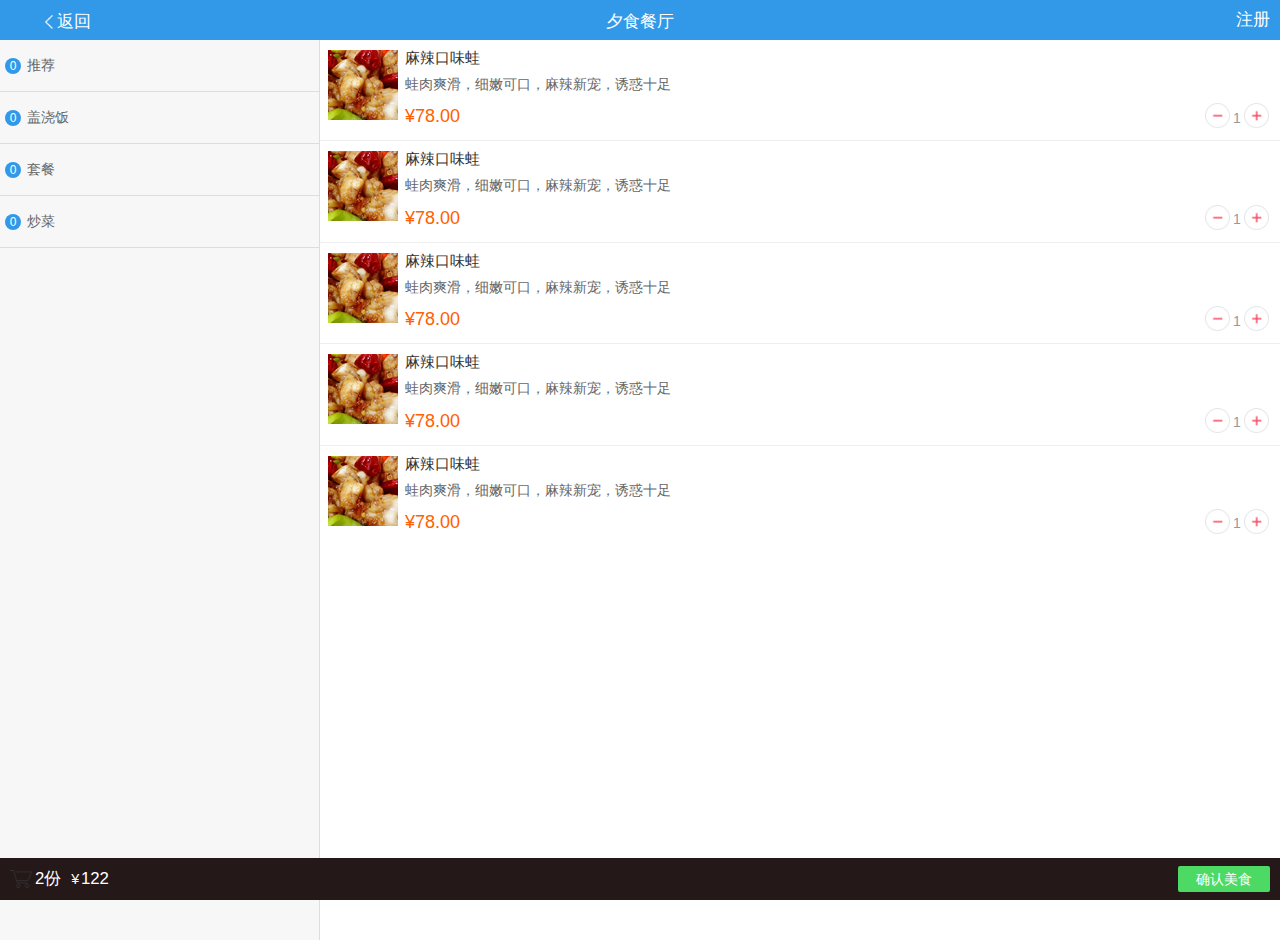
<file: index.html>
<!DOCTYPE html>
<html ng-app="xs" ng-class="{'body-white':1}">
<head>
    <meta charset="UTF-8">
    <meta name="viewport" content="width=device-width, initial-scale=1,user-scalable=no">
    <title>夕食餐厅</title>
    <link rel="stylesheet" href="style/reset.css"/>
    <link rel="stylesheet" href="style/css.css"/>
</head>
<body>
<div ng-controller="rootCtrl">
    <div ng-view>
        <header class="xs-header">
            <a class="xs-header-back"><span></span>返回</a>

            <div class="xs-header-title flex">
                <span class="header-rst-name">夕食餐厅</span>
            </div>
            <a class="xs-header-helper">注册</a>
        </header>
        <section class="xs-content">
            <aside class="xs-rst-menu" skate-shoes="menu">
                <ul>
                    <menu-nav class="xs-rst-menu-item" ng-class="{active:0}">
                        <span class="xs-rst-menu-tip">0</span>
                        <span>推荐</span>
                    </menu-nav>
                    <menu-nav class="xs-rst-menu-item" ng-class="{active:0}">
                        <span class="xs-rst-menu-tip">0</span>
                        <span>盖浇饭</span>
                    </menu-nav>
                    <menu-nav class="xs-rst-menu-item" ng-class="{active:1}">
                        <span class="xs-rst-menu-tip">0</span>
                        <span>套餐</span>
                    </menu-nav>
                    <menu-nav class="xs-rst-menu-item" ng-class="{active:0}">
                        <span class="xs-rst-menu-tip">0</span>
                        <span>炒菜</span>
                    </menu-nav>
                </ul>
            </aside>
            <section class="xs-rst-dish-list" skate-shoes="menuList">
                <section>
                    <menu-list>
                        <div class="xs-dish-container">
                            <img src="images/mlkww70_70.png" width="70" height="70">

                            <div class="xs-dish-body">
                                <p class="xs-dish-name">麻辣口味蛙</p>

                                <p class="xs-dish-description">蛙肉爽滑，细嫩可口，麻辣新宠，诱惑十足</p>

                                <div class="xs-dish-footer">
                                    <span class="xs-dish-price">¥78.00</span>

                                    <div class="xs-dish-control">
                                        <span class="btn xs-dish-decrease"></span>
                                        <span class="xs-dish-count">1</span>
                                        <span class="btn xs-dish-add"></span>
                                    </div>
                                </div>
                            </div>
                        </div>
                        <div class="xs-dish-container">
                            <img src="images/mlkww70_70.png" width="70" height="70">

                            <div class="xs-dish-body">
                                <p class="xs-dish-name">麻辣口味蛙</p>

                                <p class="xs-dish-description">蛙肉爽滑，细嫩可口，麻辣新宠，诱惑十足</p>

                                <div class="xs-dish-footer">
                                    <span class="xs-dish-price">¥78.00</span>

                                    <div class="xs-dish-control">
                                        <span class="btn xs-dish-decrease"></span>
                                        <span class="xs-dish-count">1</span>
                                        <span class="btn xs-dish-add"></span>
                                    </div>
                                </div>
                            </div>
                        </div>
                        <div class="xs-dish-container">
                            <img src="images/mlkww70_70.png" width="70" height="70">

                            <div class="xs-dish-body">
                                <p class="xs-dish-name">麻辣口味蛙</p>

                                <p class="xs-dish-description">蛙肉爽滑，细嫩可口，麻辣新宠，诱惑十足</p>

                                <div class="xs-dish-footer">
                                    <span class="xs-dish-price">¥78.00</span>

                                    <div class="xs-dish-control">
                                        <span class="btn xs-dish-decrease"></span>
                                        <span class="xs-dish-count">1</span>
                                        <span class="btn xs-dish-add"></span>
                                    </div>
                                </div>
                            </div>
                        </div>
                        <div class="xs-dish-container">
                            <img src="images/mlkww70_70.png" width="70" height="70">

                            <div class="xs-dish-body">
                                <p class="xs-dish-name">麻辣口味蛙</p>

                                <p class="xs-dish-description">蛙肉爽滑，细嫩可口，麻辣新宠，诱惑十足</p>

                                <div class="xs-dish-footer">
                                    <span class="xs-dish-price">¥78.00</span>

                                    <div class="xs-dish-control">
                                        <span class="btn xs-dish-decrease"></span>
                                        <span class="xs-dish-count">1</span>
                                        <span class="btn xs-dish-add"></span>
                                    </div>
                                </div>
                            </div>
                        </div>
                        <div class="xs-dish-container">
                            <img src="images/mlkww70_70.png" width="70" height="70">

                            <div class="xs-dish-body">
                                <p class="xs-dish-name">麻辣口味蛙</p>

                                <p class="xs-dish-description">蛙肉爽滑，细嫩可口，麻辣新宠，诱惑十足</p>

                                <div class="xs-dish-footer">
                                    <span class="xs-dish-price">¥78.00</span>

                                    <div class="xs-dish-control">
                                        <span class="btn xs-dish-decrease"></span>
                                        <span class="xs-dish-count">1</span>
                                        <span class="btn xs-dish-add"></span>
                                    </div>
                                </div>
                            </div>
                        </div>
                    </menu-list>
                </section>
            </section>
            <a class="xs-menu-cart">
                <div class="xs-menu-cart-summary">
                    <span class="cart-bg"></span>
                    <span class="cart-count">2份</span>
                    <span class="cart-price">122</span>
                </div>
                <div class="xs-menu-checkout">
                    确认美食
                </div>
            </a>
        </section>
    </div>
</div>

<script type="text/ng-template" id="menuList.html">
    <header class="xs-header">
        <a class="xs-header-back"><span></span>返回</a>

        <div class="xs-header-title flex">
            <span class="header-rst-name">夕食餐厅</span>
        </div>
    </header>
    <section class="xs-content">
        <aside class="xs-rst-menu" skate-shoes="menu">
            <ul>
                <menu-nav class="xs-rst-menu-item" ng-class="{active:0}">
                    <span class="xs-rst-menu-tip">0</span>
                    <span>推荐</span>
                </menu-nav>
            </ul>
        </aside>
    </section>
    <section class="xs-rst-dish-list" skate-shoes="menuList">
        <section>
            <menu-list>
                <div class="xs-dish-container">
                    <img src="images/mlkww70_70.png" width="70" height="70">

                    <div class="xs-dish-body">
                        <p class="xs-dish-name">麻辣口味蛙</p>

                        <p class="xs-dish-description">蛙肉爽滑，细嫩可口，麻辣新宠，诱惑十足</p>

                        <div class="xs-dish-footer">
                            <span class="xs-dish-price">¥78.00</span>

                            <div class="xs-dish-control">
                                <span class="btn xs-dish-decrease"></span>
                                <span class="xs-dish-count">1</span>
                                <span class="btn xs-dish-add"></span>
                            </div>
                        </div>
                    </div>
                </div>
            </menu-list>
        </section>
    </section>
</script>

<script type="text/ng-template" id="order.html">

</script>
<script src="scripts/jquery-2.1.4.js"></script>
<script src="scripts/lib.js"></script>
<script src="scripts/tpl.js"></script>
<script src="scripts/biz.js"></script>
</body>
</html>
</file>
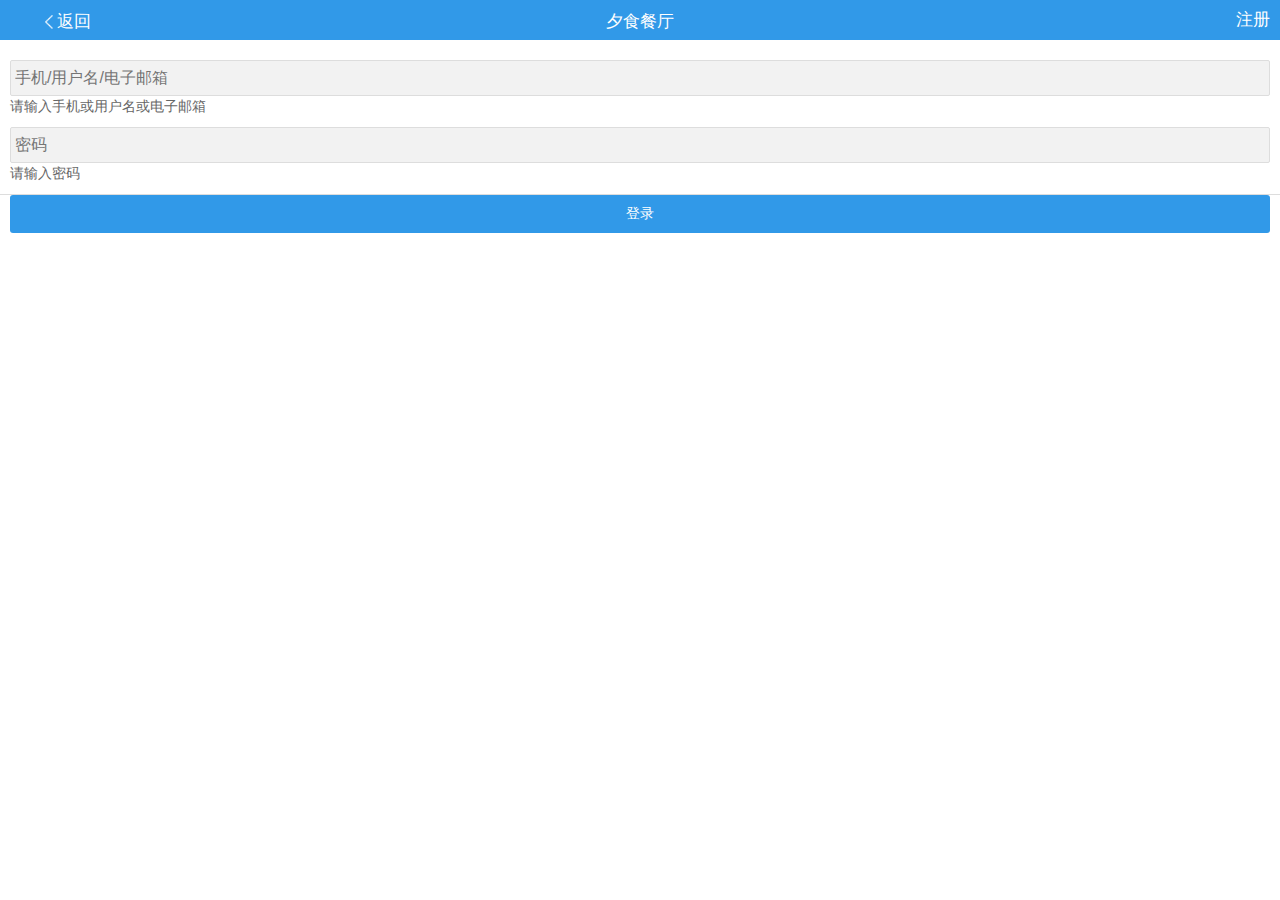
<file: login.html>
<!DOCTYPE html>
<html ng-app="xs" ng-class="{'body-white':1}">
<head>
    <meta charset="UTF-8">
    <meta name="viewport" content="width=device-width, initial-scale=1,user-scalable=no">
    <title>夕食餐厅</title>
    <link rel="stylesheet" href="style/reset.css"/>
    <link rel="stylesheet" href="style/css.css"/>
</head>
<body ng-controller="rootCtrl">
<div ng-view>
    <header class="xs-header">
        <a class="xs-header-back"><span></span>返回</a>

        <div class="xs-header-title flex">
            <span class="header-rst-name">夕食餐厅</span>
        </div>
        <a class="xs-header-helper">注册</a>
    </header>
    <form class="logreg-form ng-pristine ng-scope ng-invalid ng-invalid-required ng-valid-minlength ng-valid-maxlength"
          name="loginform" novalidate>
        <div class="logreg-inputs">
            <div class="input-group"
                 ng-class="{'ui_error': loginform.username.$invalid &amp;&amp; loginform.username.$dirty &amp;&amp; invalidusername}">
                <input class="ui-input ng-pristine ng-valid ng-valid-required ng-touched" type="text"
                       ng-model="user.username" name="username" placeholder="手机/用户名/电子邮箱" ng-blur="message('username')"
                       required="" auto-fill-sync="">

                <p class="input-tip">请输入手机或用户名或电子邮箱</p></div>
            <div class="input-group"
                 ng-class="{'ui_error': loginform.password.$invalid &amp;&amp; loginform.password.$dirty &amp;&amp; invalidpassword}">
                <input class="ui-input ng-pristine ng-invalid ng-invalid-required ng-touched" type="password"
                       ng-model="user.password" name="password" placeholder="密码" required=""
                       ng-blur="message('password')" auto-fill-sync="">

                <p class="input-tip">请输入密码</p></div>
            <!--<div class="input-group captcha-group"
                 ng-class="{'ui_error': loginform.captcha.$invalid &amp;&amp; loginform.captcha.$dirty &amp;&amp; invalidcaptcha}">
                <input class="ui-input captcha-input ng-pristine ng-untouched ng-invalid ng-invalid-required ng-valid-minlength ng-valid-maxlength"
                       type="text" placeholder="验证码" autocomplete="off" ng-model="user.captcha_code" name="captcha"
                       required="" maxlength="4" ng-minlength="4" ng-blur="message('captcha')"> <img
                    class="captcha-image" alt="验证码" title="请输入验证码" ng-click="refreshCode()"
                    ng-src="/restapi/v1/captchas/0905d3fc87c54925057321899e89d1d2de933d39"
                    src="/restapi/v1/captchas/0905d3fc87c54925057321899e89d1d2de933d39">

                <div class="captcha-change"><p>看不清？</p><a href="JavaScript:" ng-click="refreshCode()">换一张</a></div>
                <p class="input-tip">请正确输入验证码</p>
            </div>-->
        </div>
        <button class="ui-btn logreg-btn" ng-click="login()" ng-disabled="loginform.$invalid" disabled="disabled">登录
        </button>
    </form>
</div>

<script src="scripts/jquery-2.1.4.js"></script>
<script src="scripts/lib.js"></script>
<script src="scripts/tpl.js"></script>
<script src="scripts/biz.js"></script>
</body>
</html>
</file>
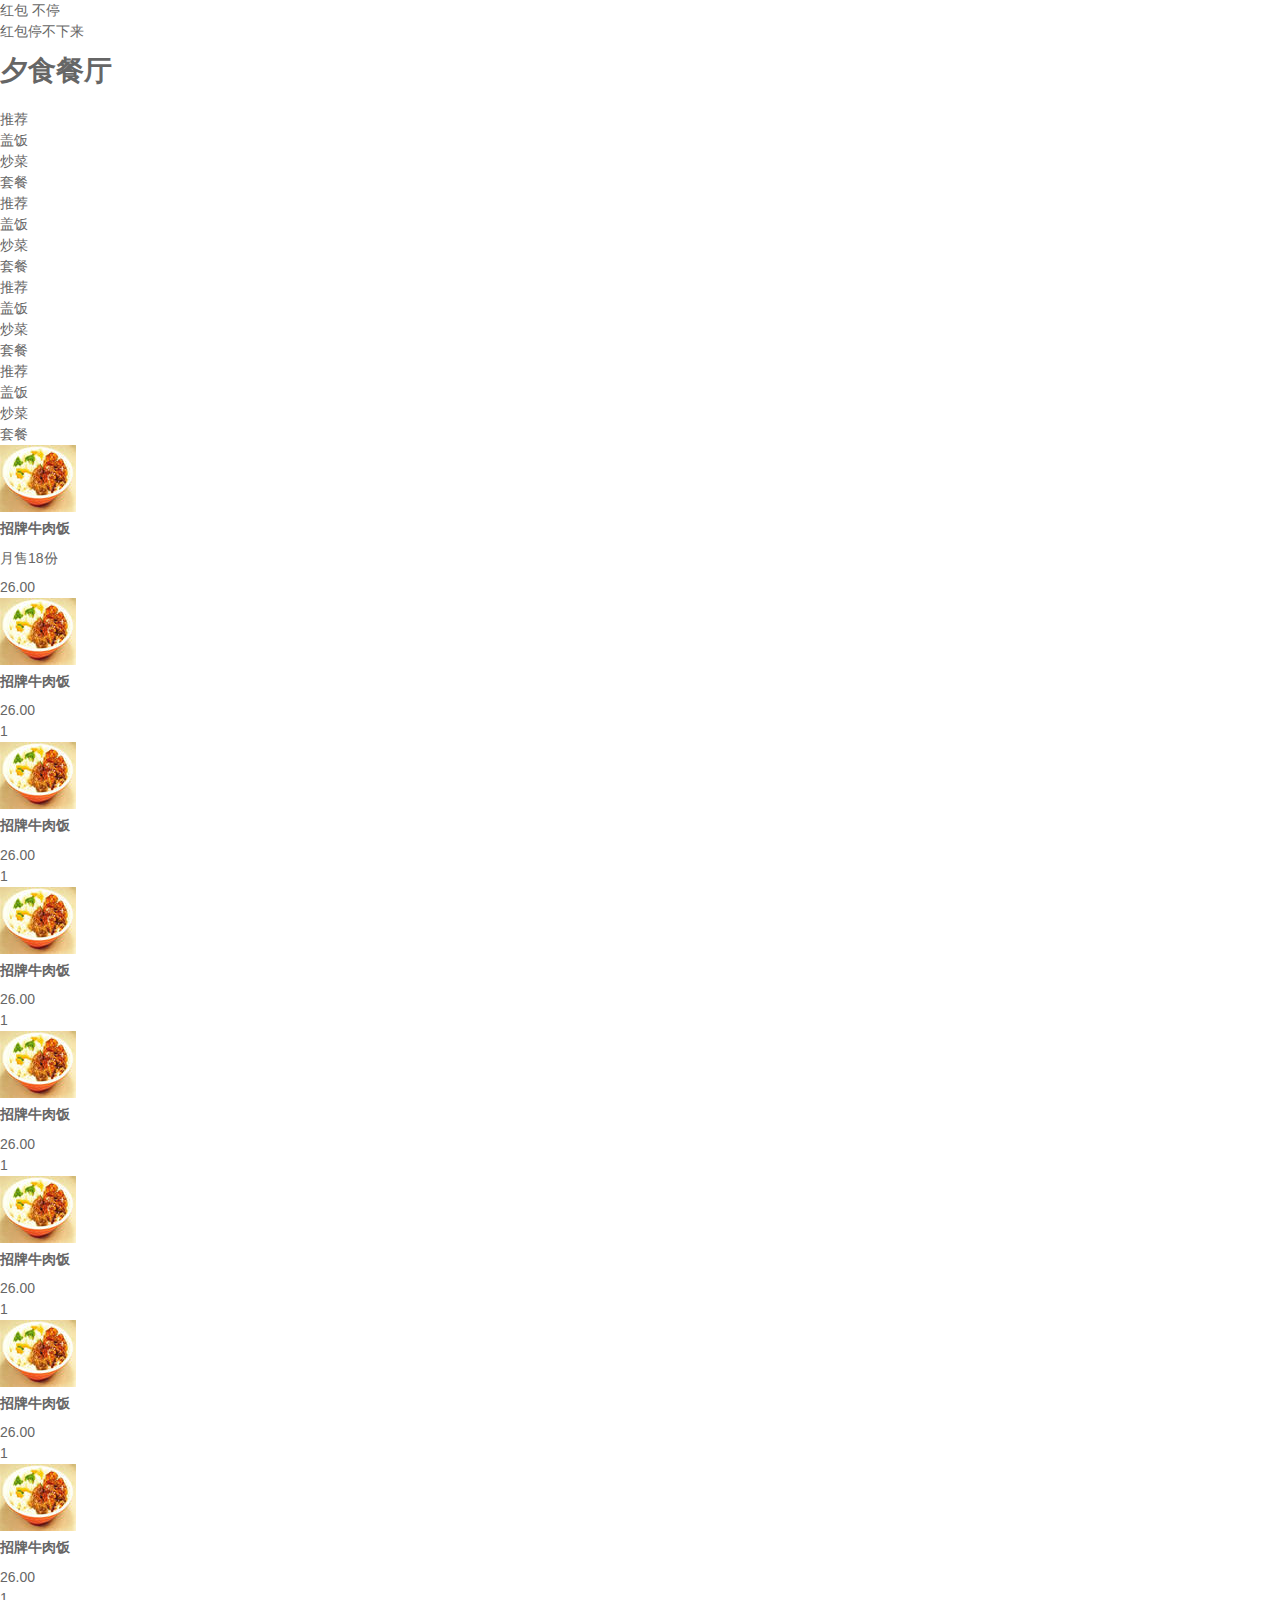
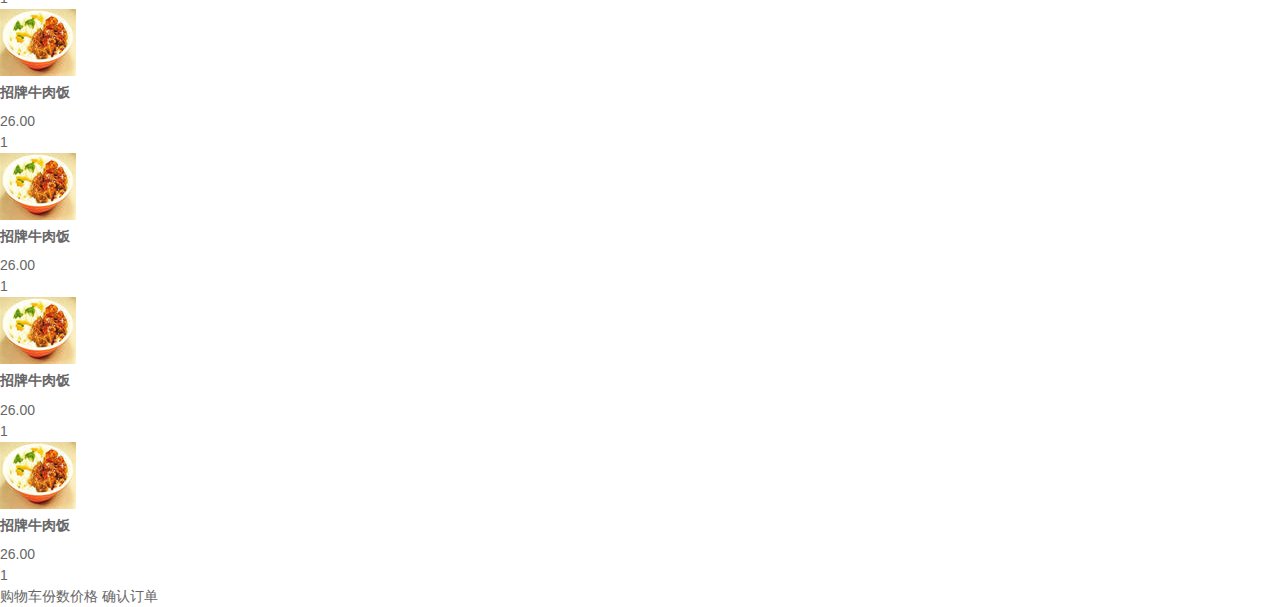
<file: test.html>
<!DOCTYPE html>
<html ng-app="xs" ng-class="{'body-white':1}">
<head>
    <meta charset="UTF-8">
    <meta name="viewport" content="width=device-width, initial-scale=1,user-scalable=no">
    <title>夕食餐厅</title>
    <link rel="stylesheet" href="style/reset.css"/>
    <link rel="stylesheet" href="style/css.css"/>
</head>
<body>
<section class="xs_wrap">
    <div>
        <span>红包</span>
        <span>不停</span>
        <P>红包停不下来</P>
    </div>
    <header class="xs_header">
        <a href="#" class="xs_btn_topbar"></a>

        <h1>夕食餐厅</h1>
    </header>
    <section class="xs_content">
        <aside class="xs_content_l" skateShoes="skateShoes_l">
            <div id="scroll_l">
                <dl>
                    <dd><a href="javascript:;" class="cur">推荐</a></dd>
                    <dd><a href="javascript:;">盖饭</a></dd>
                    <dd><a href="javascript:;">炒菜</a></dd>
                    <dd><a href="javascript:;">套餐</a></dd>
                    <dd><a href="javascript:;">推荐</a></dd>
                    <dd><a href="javascript:;">盖饭</a></dd>
                    <dd><a href="javascript:;">炒菜</a></dd>
                    <dd><a href="javascript:;">套餐</a></dd>
                    <dd><a href="javascript:;">推荐</a></dd>
                    <dd><a href="javascript:;">盖饭</a></dd>
                    <dd><a href="javascript:;">炒菜</a></dd>
                    <dd><a href="javascript:;">套餐</a></dd>
                    <dd><a href="javascript:;">推荐</a></dd>
                    <dd><a href="javascript:;">盖饭</a></dd>
                    <dd><a href="javascript:;">炒菜</a></dd>
                    <dd><a href="javascript:;">套餐</a></dd>
                </dl>
            </div>
        </aside>
        <section class="xs_content_r" skate-shoes="skateShoes_r">
            <div id="scroll_r">
                <dl>
                    <dd class="xs_dish_container">
                        <img src="images/dish.jpg" alt="招牌牛肉饭"/>

                        <div class="xs_dish_body">
                            <h4>招牌牛肉饭</h4>

                            <div class="xs_dish_detail">
                                <p>月售<span>18</span>份</p>
                            </div>
                            <div class="xs_dish_footer">
                                <span class="xs_dish_price">26.00</span>

                                <div class="xs_dish_control">
                                    <span class="xs_dish_decrease hidden"></span>
                                    <span class="xs_dish_count hidden">1</span>
                                    <span class="xs_dish_add"></span>
                                </div>
                            </div>
                        </div>
                    </dd>
                    <dd class="xs_dish_container">
                        <img src="images/dish.jpg" alt="招牌牛肉饭"/>

                        <div class="xs_dish_body">
                            <h4>招牌牛肉饭</h4>

                            <div class="xs_dish_detail"></div>
                            <div class="xs_dish_footer">
                                <span class="xs_dish_price">26.00</span>

                                <div class="xs_dish_control">
                                    <span class="xs_dish_decrease"></span>
                                    <span class="xs_dish_count">1</span>
                                    <span class="xs_dish_add"></span>
                                </div>
                            </div>
                        </div>
                    </dd>
                    <dd class="xs_dish_container">
                        <img src="images/dish.jpg" alt="招牌牛肉饭"/>

                        <div class="xs_dish_body">
                            <h4>招牌牛肉饭</h4>

                            <div class="xs_dish_detail"></div>
                            <div class="xs_dish_footer">
                                <span class="xs_dish_price">26.00</span>

                                <div class="xs_dish_control">
                                    <span class="xs_dish_decrease"></span>
                                    <span class="xs_dish_count">1</span>
                                    <span class="xs_dish_add"></span>
                                </div>
                            </div>
                        </div>
                    </dd>
                    <dd class="xs_dish_container">
                        <img src="images/dish.jpg" alt="招牌牛肉饭"/>

                        <div class="xs_dish_body">
                            <h4>招牌牛肉饭</h4>

                            <div class="xs_dish_detail"></div>
                            <div class="xs_dish_footer">
                                <span class="xs_dish_price">26.00</span>

                                <div class="xs_dish_control">
                                    <span class="xs_dish_decrease"></span>
                                    <span class="xs_dish_count">1</span>
                                    <span class="xs_dish_add"></span>
                                </div>
                            </div>
                        </div>
                    </dd>
                    <dd class="xs_dish_container">
                        <img src="images/dish.jpg" alt="招牌牛肉饭"/>

                        <div class="xs_dish_body">
                            <h4>招牌牛肉饭</h4>

                            <div class="xs_dish_detail"></div>
                            <div class="xs_dish_footer">
                                <span class="xs_dish_price">26.00</span>

                                <div class="xs_dish_control">
                                    <span class="xs_dish_decrease"></span>
                                    <span class="xs_dish_count">1</span>
                                    <span class="xs_dish_add"></span>
                                </div>
                            </div>
                        </div>
                    </dd>
                    <dd class="xs_dish_container">
                        <img src="images/dish.jpg" alt="招牌牛肉饭"/>

                        <div class="xs_dish_body">
                            <h4>招牌牛肉饭</h4>

                            <div class="xs_dish_detail"></div>
                            <div class="xs_dish_footer">
                                <span class="xs_dish_price">26.00</span>

                                <div class="xs_dish_control">
                                    <span class="xs_dish_decrease"></span>
                                    <span class="xs_dish_count">1</span>
                                    <span class="xs_dish_add"></span>
                                </div>
                            </div>
                        </div>
                    </dd>
                    <dd class="xs_dish_container">
                        <img src="images/dish.jpg" alt="招牌牛肉饭"/>

                        <div class="xs_dish_body">
                            <h4>招牌牛肉饭</h4>

                            <div class="xs_dish_detail"></div>
                            <div class="xs_dish_footer">
                                <span class="xs_dish_price">26.00</span>

                                <div class="xs_dish_control">
                                    <span class="xs_dish_decrease"></span>
                                    <span class="xs_dish_count">1</span>
                                    <span class="xs_dish_add"></span>
                                </div>
                            </div>
                        </div>
                    </dd>
                    <dd class="xs_dish_container">
                        <img src="images/dish.jpg" alt="招牌牛肉饭"/>

                        <div class="xs_dish_body">
                            <h4>招牌牛肉饭</h4>

                            <div class="xs_dish_detail"></div>
                            <div class="xs_dish_footer">
                                <span class="xs_dish_price">26.00</span>

                                <div class="xs_dish_control">
                                    <span class="xs_dish_decrease"></span>
                                    <span class="xs_dish_count">1</span>
                                    <span class="xs_dish_add"></span>
                                </div>
                            </div>
                        </div>
                    </dd>
                    <dd class="xs_dish_container">
                        <img src="images/dish.jpg" alt="招牌牛肉饭"/>

                        <div class="xs_dish_body">
                            <h4>招牌牛肉饭</h4>

                            <div class="xs_dish_detail"></div>
                            <div class="xs_dish_footer">
                                <span class="xs_dish_price">26.00</span>

                                <div class="xs_dish_control">
                                    <span class="xs_dish_decrease"></span>
                                    <span class="xs_dish_count">1</span>
                                    <span class="xs_dish_add"></span>
                                </div>
                            </div>
                        </div>
                    </dd>
                    <dd class="xs_dish_container">
                        <img src="images/dish.jpg" alt="招牌牛肉饭"/>

                        <div class="xs_dish_body">
                            <h4>招牌牛肉饭</h4>

                            <div class="xs_dish_detail"></div>
                            <div class="xs_dish_footer">
                                <span class="xs_dish_price">26.00</span>

                                <div class="xs_dish_control">
                                    <span class="xs_dish_decrease"></span>
                                    <span class="xs_dish_count">1</span>
                                    <span class="xs_dish_add"></span>
                                </div>
                            </div>
                        </div>
                    </dd>
                    <dd class="xs_dish_container">
                        <img src="images/dish.jpg" alt="招牌牛肉饭"/>

                        <div class="xs_dish_body">
                            <h4>招牌牛肉饭</h4>

                            <div class="xs_dish_detail"></div>
                            <div class="xs_dish_footer">
                                <span class="xs_dish_price">26.00</span>

                                <div class="xs_dish_control">
                                    <span class="xs_dish_decrease"></span>
                                    <span class="xs_dish_count">1</span>
                                    <span class="xs_dish_add"></span>
                                </div>
                            </div>
                        </div>
                    </dd>
                    <dd class="xs_dish_container">
                        <img src="images/dish.jpg" alt="招牌牛肉饭"/>

                        <div class="xs_dish_body">
                            <h4>招牌牛肉饭</h4>

                            <div class="xs_dish_detail"></div>
                            <div class="xs_dish_footer">
                                <span class="xs_dish_price">26.00</span>

                                <div class="xs_dish_control">
                                    <span class="xs_dish_decrease"></span>
                                    <span class="xs_dish_count">1</span>
                                    <span class="xs_dish_add"></span>
                                </div>
                            </div>
                        </div>
                    </dd>
                </dl>
            </div>
        </section>
        <footer class="xs_footer">
            <div>
                <span>购物车</span><span>份数</span><span>价格</span>
                <a href="#">确认订单</a>
            </div>
        </footer>
    </section>
</section>
<script src="scripts/jquery-2.1.4.js"></script>
<script src="scripts/lib.js"></script>
<script src="scripts/biz.js"></script>
</body>
</html>
</file>
<file: style/css.css>
/*common*/
.hidden {
    display: none !important;
}

html {
    font-family: sans-serif;
    min-height: 100%;
}

.body-white {
    background-color: #fff;
    height: 100%;
}

.body-white > body {
    background: #fff;
    height: 100%;
    font-size: 14px;
    color: #666;
}

body {
    min-width: 20em;
    min-height: 100%;
    width: 100%;
    font: 14px/1.5 "Helvetica Neue", "Microsoft Yahei", sans-serif;
    margin: 0;
}

.xs-header, .xs-dish-container, .xs-dish-footer, .xs-menu-cart, .xs-dish-control {
    display: -webkit-box;
    display: -ms-flexbox;
    display: -webkit-flex;
    display: flex;
}

.xs-header, .xs-menu-cart, .xs-menu-cart, .xs-dish-control {
    -webkit-box-align: center;
    -ms-flex-align: center;
    -webkit-align-items: center;
    align-items: center;
}

.xs-header {
    position: relative;
    z-index: 20;
    height: 40px;
    background: #3199e8;
    color: #fff;
    line-height: 44px;
    font-size: 1.05rem;
}

.xs-header-title.flex, .xs-dish-control {
    -webit-box-pack: center;
    -ms-flex-pack: center;
    -webkit-justify-content: center;
    justify-content: center;
}

.xs-header, .xs-dish-container, .xs-dish-footer, .xs-menu-cart {
    -webit-box-pack: justify;
    -ms-flex-pack: justify;
    -webkit-justify-content: space-between;
    justify-content: space-between;
}

.xs-header-back {
    width: 67px;
    height: 40px;
    display: block;
    position: relative;
    left: 3.5%;
}

.xs-header-back span {
    display: block;
    width: 9px;
    height: 44px;
    float: left;
    padding-right: 3px;
    background: url(../images/icon_return.png) no-repeat center left;
    background-size: 0.475rem auto;
}

.xs-header-title {
    white-space: nowrap;
    overflow: hidden;
    text-overflow: ellipsis;
    position: absolute;
    top: 0;
    bottom: 0;
    left: 65px;
    right: 65px;
    margin: 0;
    text-align: center;
    color: #fff;
}

.xs-rst-menu {
    position: absolute;
    height: 100%;
    border-right: 1px solid #ddd;
    background: #f7f7f7;
    width: 25%;
    box-sizing: border-box;
}

.xs-rst-menu ul {
    padding-bottom: 80px;
}

.xs-rst-menu .xs-rst-menu-item {
    border-bottom: 1px solid #ddd;
    padding: 15px 5px;
    display: block;
}

.xs-rst-menu .xs-rst-menu-item.active {
    margin-right: -1px;
    background: #fff;
    border-right-color: #fff;
}

.xs-rst-menu .xs-rst-menu-tip {
    width: 16px;
    height: 16px;
    line-height: 16px;
    display: inline-block;
    border-radius: 8px;
    text-align: center;
    color: #fff;
    background: #3199e8;
    font-size: 12px;
    margin-right: 2px;
}

.xs-rst-dish-list {
    position: absolute;
    left: 25%;
    height: 100%;
    width: 75%;
    overflow: hidden;
}

.xs-rst-dish-list section {
    padding-bottom: 80px;
}

.xs-dish-container {
    padding: 10px 8px;
    background: #fff;
    border-top: 1px solid #eee;
}

.xs-dish-container:nth-of-type(1) {
    border-top: none;
}

.xs-dish-container .xs-dish-body {
    -webkit-flex: 1;
    flex: 1;
    margin-left: 7px;
}

.xs-dish-container .xs-dish-body .xs-dish-name {
    color: #333;
    font-size: 15px;
    line-height: 15px;
}

.xs-dish-container .xs-dish-body .xs-dish-price {
    color: #ff6000;
    font-size: 18px;
}

.xs-dish-container .xs-dish-body .xs-dish-control {
    height: 25px;
    width: 70px;
}

.xs-dish-container .xs-dish-body .xs-dish-control .btn {
    display: inline-block;
    width: 25px;
    height: 25px;
}

.xs-dish-container .xs-dish-body .xs-dish-control .xs-dish-decrease {
    background: url(../images/icon_reduce.png);
    background-size: 25px;
}

.xs-dish-container .xs-dish-body .xs-dish-control .xs-dish-add {
    background: url(../images/icon_add.png);
    background-size: 25px;
}

.xs-dish-container .xs-dish-body .xs-dish-control .xs-dish-count {
    height: 16px;
    margin: 0 3px;
    color: #999;
    font-size: 0.875rem;
}

.xs-menu-cart {
    position: fixed;
    bottom: 0;
    left: 0;
    right: 0;
    height: 42px;
    padding: 0 10px;
    background: #241818;
    line-height: 1;
}

.xs-menu-cart .xs-menu-cart-summary {
    color: #fff;
    font-size: 1.05rem;
    width: 120px;
}

.xs-menu-cart .xs-menu-cart-summary .cart-bg {
    display: inline-block;
    width: 15px;
    height: 30px;
    float: left;
    padding: 0 0 0 10px;
    background: url(../images/icon_cart.png) no-repeat center left;
    background-size: 22px;
}

.xs-menu-cart .xs-menu-cart-summary .cart-count {
    display: inline-block;
    float: left;
    line-height: 29px;
}

.xs-menu-cart .xs-menu-cart-summary .cart-price {
    display: inline-block;
    float: left;
    line-height: 29px;
    padding-left: 10px;
}

.xs-menu-cart .xs-menu-cart-summary .cart-price:before {
    content: '¥';
    margin: 0 0.1rem 0 0;
    font-family: Arial, sans-serif;
    font-size: 0.9rem;
}

.xs-menu-cart .xs-menu-checkout {
    padding: 6px 18px;
    border-radius: 2px;
    background: #4cd964;
    color: #fff;
}

/*login begin*/
.xs-header-helper {
    display: block;
    color: #fff;
    padding: 0 10px 0 0;
}

.logreg-form {
    margin: 10px;
}

.logreg-inputs {
    margin: 0 -10px;
    padding: 10px 10px 0;
    border-top: 10px #ddd;
    border-bottom: 1px solid #ddd;
    background: #fff;
}

.input-group {
    margin-bottom: 10px;
    position: relative;
}

input.ui-input, .input-group .ui-input {
    display: block;
    margin-bottom: 0;
    width: 100%;
    padding: 8px 4px;
    background: #f2f2f2;
    border: 1px solid #ddd;
    border-radius: 2px;
    font-size: 1rem;
    -webkit-box-sizing: border-box;
    -moz-box-sizing: border-box;
    box-sizing: border-box;
}

.input-group.ui-error .input-tip {
    max-height: 10em;
    min-height: 1.8em;
}

button {
    text-transform: none;
    font-family: inherit;
    font-size: 100%;
    margin: 0;
    line-height: normal;
    -webkit-box-sizing: border-box;
    -moz-box-sizing: border-box;
    box-sizing: border-box;
}

.ui-btn {
    display: block;
    width: 100%;
    padding: 10px 0;
    background: #3199e8;
    border: none;
    color: #fff;
    border-radius: 3px;
    text-align: center;
    -webkit-transition: color .4s;
    transition: color .4s;
}

/*login end*/
</file>
